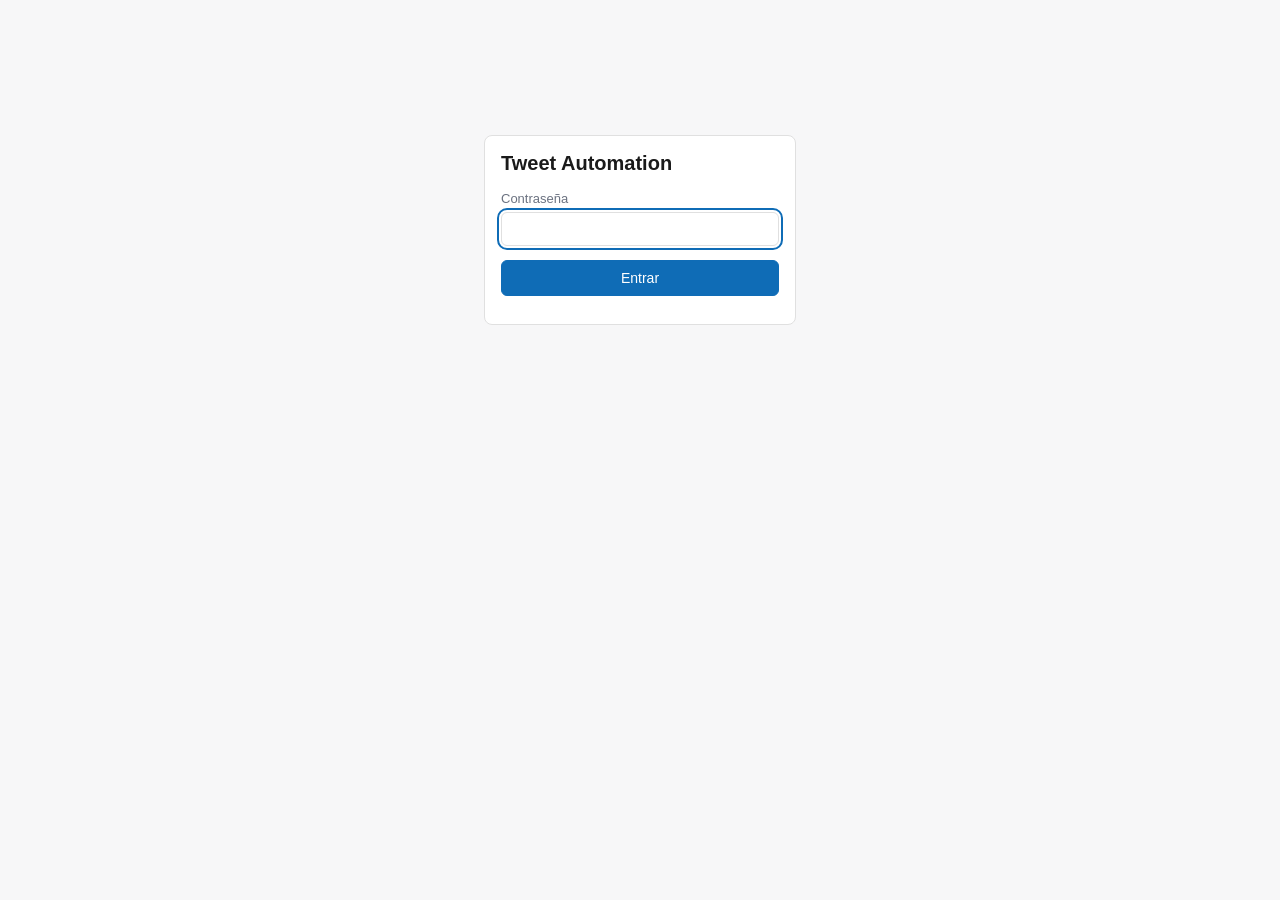
<file: static/login.html>
<!doctype html>
<html lang="es">
<head>
  <meta charset="utf-8" />
  <meta name="viewport" content="width=device-width, initial-scale=1" />
  <meta name="theme-color" content="#1d9bf0" />
  <title>Tweet Automation - Entrar</title>
  <link rel="manifest" href="/static/manifest.webmanifest" />
  <link rel="icon" href="/static/icons/icon-192.png" />
  <link rel="apple-touch-icon" href="/static/icons/icon-192.png" />
  <link rel="stylesheet" href="/static/styles.css" />
</head>
<body>
  <main class="login-main">
    <form id="login-form" class="mode-panel login-panel">
      <h1>Tweet Automation</h1>
      <label>Contraseña
        <input type="password" id="login-password" autocomplete="current-password" required autofocus />
      </label>
      <button type="submit" class="primary">Entrar</button>
      <div id="login-feedback" class="feedback error"></div>
    </form>
  </main>

  <script src="/static/login.js"></script>
</body>
</html>
</file>
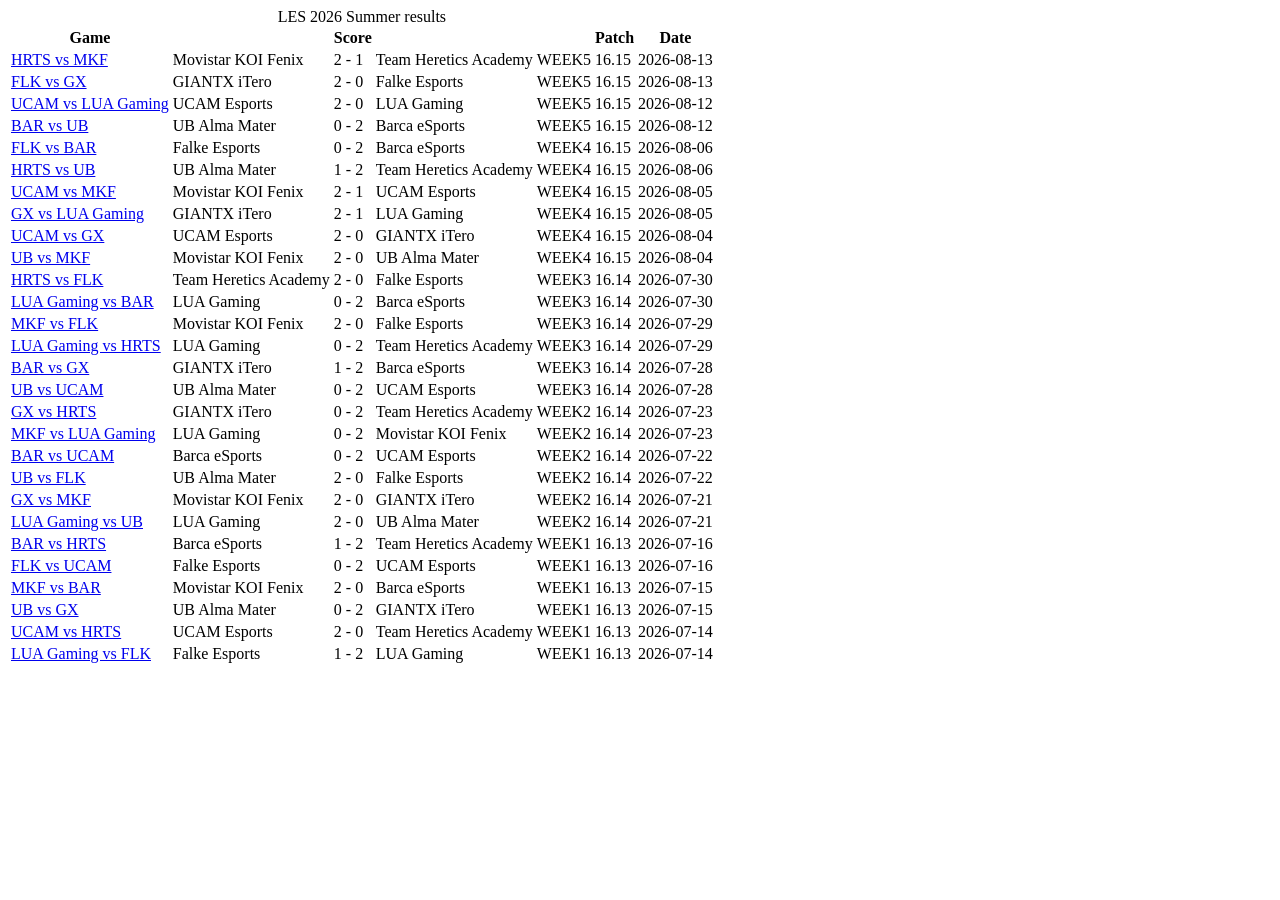
<file: tests/fixtures/golgg_matchlist.html>
<!doctype html><html><head><meta charset="utf-8"><title>fixture</title></head><body><table class="table_list footable toggle-square-filled" data-sort="false">
<caption>LES 2026 Summer results</caption>
<thead>
<tr>
<th class="text-center">Game</th>
<th class="text-right"></th>
<th class="text-center">Score</th>
<th></th>
<th class="text-center" data-hide="phone"></th>
<th class="text-center" data-hide="phone">Patch</th>
<th class="text-center" data-hide="phone">Date</th>
</tr></thead><tbody><tr><td class="text-left"><a href="../game/stats/81287/page-summary/" title="HRTS vs MKF summary">HRTS vs MKF</a></td><td class="text-right text_victory">Movistar KOI Fenix</td><td class="text-center">2 - 1</td><td class="text_defeat">Team Heretics Academy</td><td class="text-center">WEEK5</td><td class="text-center">16.15</td><td class="text-center">2026-08-13</td></tr><tr><td class="text-left"><a href="../game/stats/81284/page-summary/" title="FLK vs GX summary">FLK vs GX</a></td><td class="text-right text_victory">GIANTX iTero</td><td class="text-center">2 - 0</td><td class="text_defeat">Falke Esports</td><td class="text-center">WEEK5</td><td class="text-center">16.15</td><td class="text-center">2026-08-13</td></tr><tr><td class="text-left"><a href="../game/stats/81281/page-summary/" title="UCAM vs LUA Gaming summary">UCAM vs LUA Gaming</a></td><td class="text-right text_victory">UCAM Esports</td><td class="text-center">2 - 0</td><td class="text_defeat">LUA Gaming</td><td class="text-center">WEEK5</td><td class="text-center">16.15</td><td class="text-center">2026-08-12</td></tr><tr><td class="text-left"><a href="../game/stats/81278/page-summary/" title="BAR vs UB summary">BAR vs UB</a></td><td class="text-right text_defeat">UB Alma Mater</td><td class="text-center">0 - 2</td><td class="text_victory">Barca eSports</td><td class="text-center">WEEK5</td><td class="text-center">16.15</td><td class="text-center">2026-08-12</td></tr><tr><td class="text-left"><a href="../game/stats/80797/page-summary/" title="FLK vs BAR summary">FLK vs BAR</a></td><td class="text-right text_defeat">Falke Esports</td><td class="text-center">0 - 2</td><td class="text_victory">Barca eSports</td><td class="text-center">WEEK4</td><td class="text-center">16.15</td><td class="text-center">2026-08-06</td></tr><tr><td class="text-left"><a href="../game/stats/80794/page-summary/" title="HRTS vs UB summary">HRTS vs UB</a></td><td class="text-right text_defeat">UB Alma Mater</td><td class="text-center">1 - 2</td><td class="text_victory">Team Heretics Academy</td><td class="text-center">WEEK4</td><td class="text-center">16.15</td><td class="text-center">2026-08-06</td></tr><tr><td class="text-left"><a href="../game/stats/80791/page-summary/" title="UCAM vs MKF summary">UCAM vs MKF</a></td><td class="text-right text_victory">Movistar KOI Fenix</td><td class="text-center">2 - 1</td><td class="text_defeat">UCAM Esports</td><td class="text-center">WEEK4</td><td class="text-center">16.15</td><td class="text-center">2026-08-05</td></tr><tr><td class="text-left"><a href="../game/stats/80788/page-summary/" title="GX vs LUA Gaming summary">GX vs LUA Gaming</a></td><td class="text-right text_victory">GIANTX iTero</td><td class="text-center">2 - 1</td><td class="text_defeat">LUA Gaming</td><td class="text-center">WEEK4</td><td class="text-center">16.15</td><td class="text-center">2026-08-05</td></tr><tr><td class="text-left"><a href="../game/stats/80785/page-summary/" title="UCAM vs GX summary">UCAM vs GX</a></td><td class="text-right text_victory">UCAM Esports</td><td class="text-center">2 - 0</td><td class="text_defeat">GIANTX iTero</td><td class="text-center">WEEK4</td><td class="text-center">16.15</td><td class="text-center">2026-08-04</td></tr><tr><td class="text-left"><a href="../game/stats/80782/page-summary/" title="UB vs MKF summary">UB vs MKF</a></td><td class="text-right text_victory">Movistar KOI Fenix</td><td class="text-center">2 - 0</td><td class="text_defeat">UB Alma Mater</td><td class="text-center">WEEK4</td><td class="text-center">16.15</td><td class="text-center">2026-08-04</td></tr><tr><td class="text-left"><a href="../game/stats/80406/page-summary/" title="HRTS vs FLK summary">HRTS vs FLK</a></td><td class="text-right text_victory">Team Heretics Academy</td><td class="text-center">2 - 0</td><td class="text_defeat">Falke Esports</td><td class="text-center">WEEK3</td><td class="text-center">16.14</td><td class="text-center">2026-07-30</td></tr><tr><td class="text-left"><a href="../game/stats/80403/page-summary/" title="LUA Gaming vs BAR summary">LUA Gaming vs BAR</a></td><td class="text-right text_defeat">LUA Gaming</td><td class="text-center">0 - 2</td><td class="text_victory">Barca eSports</td><td class="text-center">WEEK3</td><td class="text-center">16.14</td><td class="text-center">2026-07-30</td></tr><tr><td class="text-left"><a href="../game/stats/80400/page-summary/" title="MKF vs FLK summary">MKF vs FLK</a></td><td class="text-right text_victory">Movistar KOI Fenix</td><td class="text-center">2 - 0</td><td class="text_defeat">Falke Esports</td><td class="text-center">WEEK3</td><td class="text-center">16.14</td><td class="text-center">2026-07-29</td></tr><tr><td class="text-left"><a href="../game/stats/80397/page-summary/" title="LUA Gaming vs HRTS summary">LUA Gaming vs HRTS</a></td><td class="text-right text_defeat">LUA Gaming</td><td class="text-center">0 - 2</td><td class="text_victory">Team Heretics Academy</td><td class="text-center">WEEK3</td><td class="text-center">16.14</td><td class="text-center">2026-07-29</td></tr><tr><td class="text-left"><a href="../game/stats/80394/page-summary/" title="BAR vs GX summary">BAR vs GX</a></td><td class="text-right text_defeat">GIANTX iTero</td><td class="text-center">1 - 2</td><td class="text_victory">Barca eSports</td><td class="text-center">WEEK3</td><td class="text-center">16.14</td><td class="text-center">2026-07-28</td></tr><tr><td class="text-left"><a href="../game/stats/80391/page-summary/" title="UB vs UCAM summary">UB vs UCAM</a></td><td class="text-right text_defeat">UB Alma Mater</td><td class="text-center">0 - 2</td><td class="text_victory">UCAM Esports</td><td class="text-center">WEEK3</td><td class="text-center">16.14</td><td class="text-center">2026-07-28</td></tr><tr><td class="text-left"><a href="../game/stats/79994/page-summary/" title="GX vs HRTS summary">GX vs HRTS</a></td><td class="text-right text_defeat">GIANTX iTero</td><td class="text-center">0 - 2</td><td class="text_victory">Team Heretics Academy</td><td class="text-center">WEEK2</td><td class="text-center">16.14</td><td class="text-center">2026-07-23</td></tr><tr><td class="text-left"><a href="../game/stats/79991/page-summary/" title="MKF vs LUA Gaming summary">MKF vs LUA Gaming</a></td><td class="text-right text_defeat">LUA Gaming</td><td class="text-center">0 - 2</td><td class="text_victory">Movistar KOI Fenix</td><td class="text-center">WEEK2</td><td class="text-center">16.14</td><td class="text-center">2026-07-23</td></tr><tr><td class="text-left"><a href="../game/stats/79988/page-summary/" title="BAR vs UCAM summary">BAR vs UCAM</a></td><td class="text-right text_defeat">Barca eSports</td><td class="text-center">0 - 2</td><td class="text_victory">UCAM Esports</td><td class="text-center">WEEK2</td><td class="text-center">16.14</td><td class="text-center">2026-07-22</td></tr><tr><td class="text-left"><a href="../game/stats/79985/page-summary/" title="UB vs FLK summary">UB vs FLK</a></td><td class="text-right text_victory">UB Alma Mater</td><td class="text-center">2 - 0</td><td class="text_defeat">Falke Esports</td><td class="text-center">WEEK2</td><td class="text-center">16.14</td><td class="text-center">2026-07-22</td></tr><tr><td class="text-left"><a href="../game/stats/79982/page-summary/" title="GX vs MKF summary">GX vs MKF</a></td><td class="text-right text_victory">Movistar KOI Fenix</td><td class="text-center">2 - 0</td><td class="text_defeat">GIANTX iTero</td><td class="text-center">WEEK2</td><td class="text-center">16.14</td><td class="text-center">2026-07-21</td></tr><tr><td class="text-left"><a href="../game/stats/79979/page-summary/" title="LUA Gaming vs UB summary">LUA Gaming vs UB</a></td><td class="text-right text_victory">LUA Gaming</td><td class="text-center">2 - 0</td><td class="text_defeat">UB Alma Mater</td><td class="text-center">WEEK2</td><td class="text-center">16.14</td><td class="text-center">2026-07-21</td></tr><tr><td class="text-left"><a href="../game/stats/79868/page-summary/" title="BAR vs HRTS summary">BAR vs HRTS</a></td><td class="text-right text_defeat">Barca eSports</td><td class="text-center">1 - 2</td><td class="text_victory">Team Heretics Academy</td><td class="text-center">WEEK1</td><td class="text-center">16.13</td><td class="text-center">2026-07-16</td></tr><tr><td class="text-left"><a href="../game/stats/79865/page-summary/" title="FLK vs UCAM summary">FLK vs UCAM</a></td><td class="text-right text_defeat">Falke Esports</td><td class="text-center">0 - 2</td><td class="text_victory">UCAM Esports</td><td class="text-center">WEEK1</td><td class="text-center">16.13</td><td class="text-center">2026-07-16</td></tr><tr><td class="text-left"><a href="../game/stats/79862/page-summary/" title="MKF vs BAR summary">MKF vs BAR</a></td><td class="text-right text_victory">Movistar KOI Fenix</td><td class="text-center">2 - 0</td><td class="text_defeat">Barca eSports</td><td class="text-center">WEEK1</td><td class="text-center">16.13</td><td class="text-center">2026-07-15</td></tr><tr><td class="text-left"><a href="../game/stats/79859/page-summary/" title="UB vs GX summary">UB vs GX</a></td><td class="text-right text_defeat">UB Alma Mater</td><td class="text-center">0 - 2</td><td class="text_victory">GIANTX iTero</td><td class="text-center">WEEK1</td><td class="text-center">16.13</td><td class="text-center">2026-07-15</td></tr><tr><td class="text-left"><a href="../game/stats/79857/page-summary/" title="UCAM vs HRTS summary">UCAM vs HRTS</a></td><td class="text-right text_victory">UCAM Esports</td><td class="text-center">2 - 0</td><td class="text_defeat">Team Heretics Academy</td><td class="text-center">WEEK1</td><td class="text-center">16.13</td><td class="text-center">2026-07-14</td></tr><tr><td class="text-left"><a href="../game/stats/79854/page-summary/" title="LUA Gaming vs FLK summary">LUA Gaming vs FLK</a></td><td class="text-right text_defeat">Falke Esports</td><td class="text-center">1 - 2</td><td class="text_victory">LUA Gaming</td><td class="text-center">WEEK1</td><td class="text-center">16.13</td><td class="text-center">2026-07-14</td></tr></tbody></table></body></html>
</file>
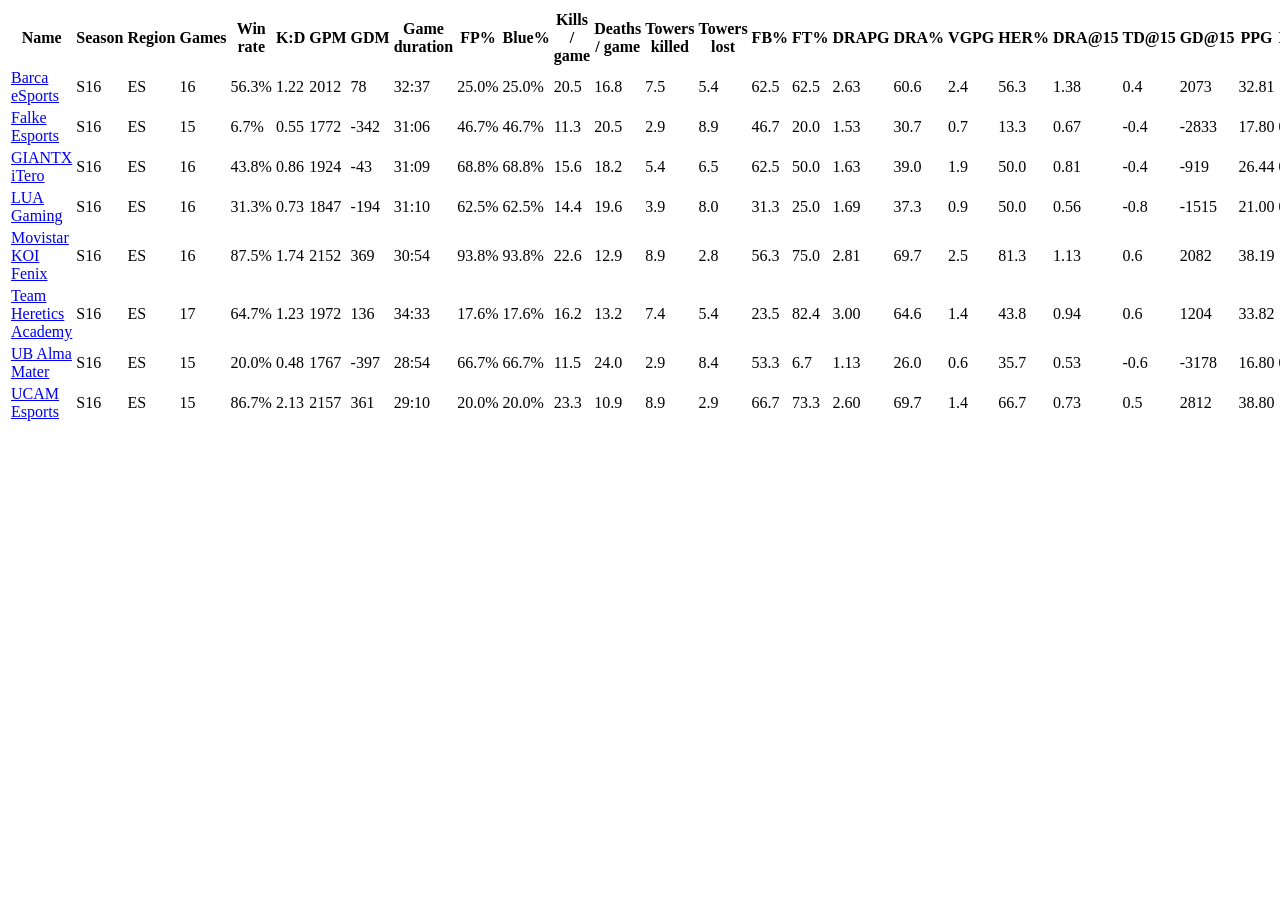
<file: tests/fixtures/golgg_teams.html>
<!doctype html><html><head><meta charset="utf-8"><title>fixture</title></head><body><table class="table_list playerslist tablesaw trhover" data-tablesaw-minimap="" data-tablesaw-mode="swipe" data-tablesaw-sortable="">
<thead><tr>
<th data-tablesaw-priority="persist" data-tablesaw-sortable-col="">Name</th>
<th class="text-center" data-tablesaw-sortable-col="">Season</th>
<th class="text-center" data-tablesaw-sortable-col="">Region</th>
<th class="text-center" data-tablesaw-sortable-col="">Games</th>
<th class="text-center" data-sortable-numeric="" data-tablesaw-sortable-col="">Win rate</th>
<th class="text-center" data-placement="top" data-sortable-numeric="" data-tablesaw-sortable-col="" data-toggle="tooltip" title="Kill to Death ratio">K:D</th>
<th class="text-center" data-placement="top" data-sortable-numeric="" data-tablesaw-sortable-col="" data-toggle="tooltip" title="Gold per minute">GPM</th>
<th class="text-center" data-placement="top" data-sortable-numeric="" data-tablesaw-sortable-col="" data-toggle="tooltip" title="Gold differential per minute">GDM</th>
<th class="text-center" data-sortable-numeric="" data-tablesaw-sortable-col="">Game duration</th>
<th class="text-center" data-placement="top" data-sortable-numeric="" data-tablesaw-sortable-col="" data-toggle="tooltip" title="First Pick %">FP%</th>
<th class="text-center" data-placement="top" data-sortable-numeric="" data-tablesaw-sortable-col="" data-toggle="tooltip" title="Blue Side %">Blue%</th>
<th class="text-center" data-sortable-numeric="" data-tablesaw-sortable-col="">Kills / game</th>
<th class="text-center" data-sortable-numeric="" data-tablesaw-sortable-col="">Deaths / game</th>
<th class="text-center" data-sortable-numeric="" data-tablesaw-sortable-col="">Towers killed</th>
<th class="text-center" data-sortable-numeric="" data-tablesaw-sortable-col="">Towers lost</th>
<th class="text-center" data-placement="top" data-sortable-numeric="" data-tablesaw-sortable-col="" data-toggle="tooltip" title="First blood rate">FB%</th>
<th class="text-center" data-placement="top" data-sortable-numeric="" data-tablesaw-sortable-col="" data-toggle="tooltip" title="First Tower rate">FT%</th>
<th class="text-center" data-placement="top" data-sortable-numeric="" data-tablesaw-sortable-col="" data-toggle="tooltip" title="Dragons killed per game">DRAPG</th>
<th class="text-center" data-sortable-numeric="" data-tablesaw-sortable-col="">DRA%</th>
<th class="text-center" data-placement="top" data-sortable-numeric="" data-tablesaw-sortable-col="" data-toggle="tooltip" title="Average Voidgrubs killed per game">VGPG</th>
<th class="text-center" data-sortable-numeric="" data-tablesaw-sortable-col="">HER%</th>
<th class="text-center" data-placement="top" data-sortable-numeric="" data-tablesaw-sortable-col="" data-toggle="tooltip" title="Average dragons at 15 min">DRA@15</th>
<th class="text-center" data-placement="top" data-sortable-numeric="" data-tablesaw-sortable-col="" data-toggle="tooltip" title="Tower differential at 15 min">TD@15</th>
<th class="text-center" data-placement="top" data-sortable-numeric="" data-tablesaw-sortable-col="" data-toggle="tooltip" title="Gold differential at 15 min">GD@15</th>
<th class="text-center" data-placement="top" data-sortable-numeric="" data-tablesaw-sortable-col="" data-toggle="tooltip" title="Average Tower Plates destroyed per game">PPG</th>
<th class="text-center" data-placement="top" data-sortable-numeric="" data-tablesaw-sortable-col="" data-toggle="tooltip" title="Baron Nashor killed per game">NASHPG</th>
<th class="text-center" data-sortable-numeric="" data-tablesaw-sortable-col="">NASH%</th>
<th class="text-center" data-placement="top" data-sortable-numeric="" data-tablesaw-sortable-col="" data-toggle="tooltip" title="creeps per minute">CSM</th>
<th class="text-center" data-placement="top" data-sortable-numeric="" data-tablesaw-sortable-col="" data-toggle="tooltip" title="Damage to champions per minute">DPM</th>
<th class="text-center" data-placement="top" data-sortable-numeric="" data-tablesaw-sortable-col="" data-toggle="tooltip" title="Wards per minute">WPM</th>
<th class="text-center" data-placement="top" data-sortable-numeric="" data-tablesaw-sortable-col="" data-toggle="tooltip" title="Vision Wards per minute">VWPM</th>
<th class="text-center" data-placement="top" data-sortable-numeric="" data-tablesaw-sortable-col="" data-toggle="tooltip" title="Wards cleared per minute">WCPM</th>
<!--    <th data-tablesaw-sortable-col data-sortable-numeric class="text-center" data-tooltip='Average % of opponent wards cleared'>WC%</th> -->
</tr></thead>
<tr><td><a href="./team-stats/2990/split-ALL/tournament-LES 2026 Summer/" title="Barca eSports stats">Barca eSports</a></td><td class="text-center">S16</td><td class="text-center">ES</td><td class="text-center">16</td><td class="text-center">56.3%</td><td class="text-center">1.22</td><td class="text-center">2012</td><td class="text-center">78</td><td class="text-center">32:37</td><td class="text-center">25.0%</td><td class="text-center">25.0%</td><td class="text-center">20.5</td><td class="text-center">16.8</td><td class="text-center">7.5</td><td class="text-center">5.4</td><td class="text-center">62.5</td><td class="text-center">62.5</td><td class="text-center">2.63</td><td class="text-center">60.6</td><td class="text-center">2.4</td><td class="text-center">56.3</td><td class="text-center">1.38</td><td class="text-center">0.4</td><td class="text-center">2073</td><td class="text-center">32.81</td><td class="text-center">1.00</td><td class="text-center">56.3</td><td class="text-center">32.8</td><td class="text-center">3023</td><td class="text-center">3.6</td><td class="text-center">1.46</td><td class="text-center">1.20</td></tr><tr><td><a href="./team-stats/2991/split-ALL/tournament-LES 2026 Summer/" title="Falke Esports stats">Falke Esports</a></td><td class="text-center">S16</td><td class="text-center">ES</td><td class="text-center">15</td><td class="text-center">6.7%</td><td class="text-center">0.55</td><td class="text-center">1772</td><td class="text-center">-342</td><td class="text-center">31:06</td><td class="text-center">46.7%</td><td class="text-center">46.7%</td><td class="text-center">11.3</td><td class="text-center">20.5</td><td class="text-center">2.9</td><td class="text-center">8.9</td><td class="text-center">46.7</td><td class="text-center">20.0</td><td class="text-center">1.53</td><td class="text-center">30.7</td><td class="text-center">0.7</td><td class="text-center">13.3</td><td class="text-center">0.67</td><td class="text-center">-0.4</td><td class="text-center">-2833</td><td class="text-center">17.80</td><td class="text-center">0.40</td><td class="text-center">20.0</td><td class="text-center">32.8</td><td class="text-center">2531</td><td class="text-center">3.1</td><td class="text-center">1.14</td><td class="text-center">1.22</td></tr><tr><td><a href="./team-stats/2992/split-ALL/tournament-LES 2026 Summer/" title="GIANTX iTero stats">GIANTX iTero</a></td><td class="text-center">S16</td><td class="text-center">ES</td><td class="text-center">16</td><td class="text-center">43.8%</td><td class="text-center">0.86</td><td class="text-center">1924</td><td class="text-center">-43</td><td class="text-center">31:09</td><td class="text-center">68.8%</td><td class="text-center">68.8%</td><td class="text-center">15.6</td><td class="text-center">18.2</td><td class="text-center">5.4</td><td class="text-center">6.5</td><td class="text-center">62.5</td><td class="text-center">50.0</td><td class="text-center">1.63</td><td class="text-center">39.0</td><td class="text-center">1.9</td><td class="text-center">50.0</td><td class="text-center">0.81</td><td class="text-center">-0.4</td><td class="text-center">-919</td><td class="text-center">26.44</td><td class="text-center">0.44</td><td class="text-center">34.4</td><td class="text-center">33.8</td><td class="text-center">3067</td><td class="text-center">2.8</td><td class="text-center">1.02</td><td class="text-center">1.36</td></tr><tr><td><a href="./team-stats/2994/split-ALL/tournament-LES 2026 Summer/" title="LUA Gaming stats">LUA Gaming</a></td><td class="text-center">S16</td><td class="text-center">ES</td><td class="text-center">16</td><td class="text-center">31.3%</td><td class="text-center">0.73</td><td class="text-center">1847</td><td class="text-center">-194</td><td class="text-center">31:10</td><td class="text-center">62.5%</td><td class="text-center">62.5%</td><td class="text-center">14.4</td><td class="text-center">19.6</td><td class="text-center">3.9</td><td class="text-center">8.0</td><td class="text-center">31.3</td><td class="text-center">25.0</td><td class="text-center">1.69</td><td class="text-center">37.3</td><td class="text-center">0.9</td><td class="text-center">50.0</td><td class="text-center">0.56</td><td class="text-center">-0.8</td><td class="text-center">-1515</td><td class="text-center">21.00</td><td class="text-center">0.31</td><td class="text-center">28.1</td><td class="text-center">32.7</td><td class="text-center">2637</td><td class="text-center">2.7</td><td class="text-center">1.01</td><td class="text-center">1.23</td></tr><tr><td><a href="./team-stats/2995/split-ALL/tournament-LES 2026 Summer/" title="Movistar KOI Fenix stats">Movistar KOI Fenix</a></td><td class="text-center">S16</td><td class="text-center">ES</td><td class="text-center">16</td><td class="text-center">87.5%</td><td class="text-center">1.74</td><td class="text-center">2152</td><td class="text-center">369</td><td class="text-center">30:54</td><td class="text-center">93.8%</td><td class="text-center">93.8%</td><td class="text-center">22.6</td><td class="text-center">12.9</td><td class="text-center">8.9</td><td class="text-center">2.8</td><td class="text-center">56.3</td><td class="text-center">75.0</td><td class="text-center">2.81</td><td class="text-center">69.7</td><td class="text-center">2.5</td><td class="text-center">81.3</td><td class="text-center">1.13</td><td class="text-center">0.6</td><td class="text-center">2082</td><td class="text-center">38.19</td><td class="text-center">1.06</td><td class="text-center">77.8</td><td class="text-center">35.0</td><td class="text-center">3284</td><td class="text-center">3.1</td><td class="text-center">1.27</td><td class="text-center">1.36</td></tr><tr><td><a href="./team-stats/2993/split-ALL/tournament-LES 2026 Summer/" title="Team Heretics Academy stats">Team Heretics Academy</a></td><td class="text-center">S16</td><td class="text-center">ES</td><td class="text-center">17</td><td class="text-center">64.7%</td><td class="text-center">1.23</td><td class="text-center">1972</td><td class="text-center">136</td><td class="text-center">34:33</td><td class="text-center">17.6%</td><td class="text-center">17.6%</td><td class="text-center">16.2</td><td class="text-center">13.2</td><td class="text-center">7.4</td><td class="text-center">5.4</td><td class="text-center">23.5</td><td class="text-center">82.4</td><td class="text-center">3.00</td><td class="text-center">64.6</td><td class="text-center">1.4</td><td class="text-center">43.8</td><td class="text-center">0.94</td><td class="text-center">0.6</td><td class="text-center">1204</td><td class="text-center">33.82</td><td class="text-center">1.00</td><td class="text-center">68.6</td><td class="text-center">35.1</td><td class="text-center">2969</td><td class="text-center">3.4</td><td class="text-center">1.45</td><td class="text-center">1.44</td></tr><tr><td><a href="./team-stats/2996/split-ALL/tournament-LES 2026 Summer/" title="UB Alma Mater stats">UB Alma Mater</a></td><td class="text-center">S16</td><td class="text-center">ES</td><td class="text-center">15</td><td class="text-center">20.0%</td><td class="text-center">0.48</td><td class="text-center">1767</td><td class="text-center">-397</td><td class="text-center">28:54</td><td class="text-center">66.7%</td><td class="text-center">66.7%</td><td class="text-center">11.5</td><td class="text-center">24.0</td><td class="text-center">2.9</td><td class="text-center">8.4</td><td class="text-center">53.3</td><td class="text-center">6.7</td><td class="text-center">1.13</td><td class="text-center">26.0</td><td class="text-center">0.6</td><td class="text-center">35.7</td><td class="text-center">0.53</td><td class="text-center">-0.6</td><td class="text-center">-3178</td><td class="text-center">16.80</td><td class="text-center">0.40</td><td class="text-center">26.9</td><td class="text-center">31.4</td><td class="text-center">2695</td><td class="text-center">3.1</td><td class="text-center">1.06</td><td class="text-center">1.00</td></tr><tr><td><a href="./team-stats/2997/split-ALL/tournament-LES 2026 Summer/" title="UCAM Esports stats">UCAM Esports</a></td><td class="text-center">S16</td><td class="text-center">ES</td><td class="text-center">15</td><td class="text-center">86.7%</td><td class="text-center">2.13</td><td class="text-center">2157</td><td class="text-center">361</td><td class="text-center">29:10</td><td class="text-center">20.0%</td><td class="text-center">20.0%</td><td class="text-center">23.3</td><td class="text-center">10.9</td><td class="text-center">8.9</td><td class="text-center">2.9</td><td class="text-center">66.7</td><td class="text-center">73.3</td><td class="text-center">2.60</td><td class="text-center">69.7</td><td class="text-center">1.4</td><td class="text-center">66.7</td><td class="text-center">0.73</td><td class="text-center">0.5</td><td class="text-center">2812</td><td class="text-center">38.80</td><td class="text-center">1.00</td><td class="text-center">86.9</td><td class="text-center">35.7</td><td class="text-center">3250</td><td class="text-center">3.6</td><td class="text-center">1.42</td><td class="text-center">0.97</td></tr>
</table></body></html>
</file>
<file: static/styles.css>
:root {
  --bg: #f7f7f8;
  --panel: #ffffff;
  --border: #e0e0e0;
  --text: #1a1a1a;
  --muted: #6b7280;
  --primary: #0f6cb6; /* 5.4:1 con texto blanco (AA) */
  --primary-dark: #0b5a99;
  --green: #16a34a;
  --yellow: #ca8a04;
  --red: #dc2626;
  --gray: #9ca3af;
  --hover: #f2f2f2;
  --on-primary: #ffffff;
  --banner-bg: #fef3c7;
  --banner-text: #92400e;
  --notice-text: #78350f;
  --badge-draft-bg: #f3f4f6;
  --badge-pub-bg: #dcfce7;
  --badge-fail-bg: #fee2e2;
  --ok-text: #15803d;
  --warn-text: #b45309;
  --skeleton-a: #e9eaec;
  --skeleton-b: #f5f5f6;
  --tabbar-h: 58px;
  color-scheme: light;
}

@media (prefers-color-scheme: dark) {
  :root:not([data-theme="light"]) {
    --bg: #0f1419;
    --panel: #192028;
    --border: #2f3a46;
    --text: #e7e9ea;
    --muted: #9aa5b1;
    --primary: #2f8fdc;
    --primary-dark: #4aa3ea;
    --green: #34d399;
    --yellow: #facc15;
    --red: #f87171;
    --gray: #8b97a3;
    --hover: #222c37;
    --on-primary: #06121d;
    --banner-bg: #3b2f10;
    --banner-text: #fcd34d;
    --notice-text: #fcd34d;
    --badge-draft-bg: #2a333d;
    --badge-pub-bg: #123524;
    --badge-fail-bg: #442020;
    --ok-text: #4ade80;
    --warn-text: #fbbf24;
    --skeleton-a: #26303a;
    --skeleton-b: #313d49;
    color-scheme: dark;
  }
}

:root[data-theme="dark"] {
  --bg: #0f1419;
  --panel: #192028;
  --border: #2f3a46;
  --text: #e7e9ea;
  --muted: #9aa5b1;
  --primary: #2f8fdc;
  --primary-dark: #4aa3ea;
  --green: #34d399;
  --yellow: #facc15;
  --red: #f87171;
  --gray: #8b97a3;
  --hover: #222c37;
  --on-primary: #06121d;
  --banner-bg: #3b2f10;
  --banner-text: #fcd34d;
  --notice-text: #fcd34d;
  --badge-draft-bg: #2a333d;
  --badge-pub-bg: #123524;
  --badge-fail-bg: #442020;
  --ok-text: #4ade80;
  --warn-text: #fbbf24;
  --skeleton-a: #26303a;
  --skeleton-b: #313d49;
  color-scheme: dark;
}

* { box-sizing: border-box; }

.app-version { text-align: center; font-size: 12px; color: var(--muted); padding: 16px 16px 24px; }
.app-version .backup-row { margin-top: 8px; }
.app-version .backup-row button { font-size: 12px; padding: 2px 8px; }
.app-version .version-ok { color: var(--ok-text); }
.app-version .version-old { color: var(--warn-text); font-weight: 600; }

body {
  margin: 0;
  font-family: -apple-system, Segoe UI, Roboto, Helvetica, Arial, sans-serif;
  background: var(--bg);
  color: var(--text);
}

.topbar {
  display: flex;
  align-items: center;
  gap: 16px;
  padding: 16px 24px;
  background: var(--panel);
  border-bottom: 1px solid var(--border);
}

.topbar h1 { font-size: 18px; margin: 0; }

.config-banner {
  background: var(--banner-bg);
  color: var(--banner-text);
  padding: 6px 12px;
  border-radius: 6px;
  font-size: 13px;
}

.tabs {
  display: flex;
  gap: 4px;
  padding: 12px 24px 0;
  background: var(--panel);
  border-bottom: 1px solid var(--border);
}

.tab-btn {
  padding: 10px 16px;
  border: none;
  background: none;
  cursor: pointer;
  font-size: 14px;
  color: var(--muted);
  border-bottom: 2px solid transparent;
}

.tab-btn .tab-ico { display: none; }

.tab-btn.active {
  color: var(--primary);
  border-bottom-color: var(--primary);
  font-weight: 600;
}

main { max-width: 720px; margin: 0 auto; padding: 24px; }

.tab-panel { display: none; }
.tab-panel.active { display: block; }

label {
  display: block;
  margin-bottom: 14px;
  font-size: 13px;
  color: var(--muted);
}

input[type="text"], textarea, select {
  width: 100%;
  margin-top: 6px;
  padding: 8px 10px;
  border: 1px solid var(--border);
  border-radius: 6px;
  font-size: 14px;
  font-family: inherit;
  color: var(--text);
  background: var(--panel);
}

[hidden] { display: none !important; }

/* Selector de modo: tarjetas/chips con icono agrupadas en 3 bloques. El radio
   sigue en el DOM (oculto visualmente) para no romper la logica existente. */
.mode-groups { display: flex; flex-direction: column; gap: 10px; margin-bottom: 16px; }
.mode-group { display: flex; flex-direction: column; gap: 6px; }
.mode-group-title { font-size: 11px; font-weight: 700; letter-spacing: 0.06em; text-transform: uppercase; color: var(--muted); }
.mode-chips { display: flex; flex-wrap: wrap; gap: 8px; font-size: 14px; }
.scope-chips { margin: 4px 0 12px; }

.mode-chip {
  position: relative;
  display: inline-flex;
  align-items: center;
  gap: 6px;
  margin: 0;
  padding: 8px 14px;
  min-height: 44px;
  border: 1px solid var(--border);
  border-radius: 12px;
  background: var(--panel);
  color: var(--text);
  white-space: nowrap;
  cursor: pointer;
  width: auto;
}

.mode-chip:hover { background: var(--hover); }
.mode-chip .chip-ico { font-size: 18px; line-height: 1; }
.mode-chip:has(input:checked) { background: var(--primary); border-color: var(--primary); color: var(--on-primary); }
.mode-chip:has(input:focus-visible) { outline: 2px solid var(--primary-dark); outline-offset: 2px; }
.mode-chip input { position: absolute; opacity: 0; pointer-events: none; }

/* Pistas: una frase + detalle desplegable con "?" */
.hint-more { display: inline-block; margin: 2px 0 0; font-size: 13px; color: var(--muted); }
.hint-more summary {
  display: inline-flex; align-items: center; justify-content: center;
  width: 22px; height: 22px; border-radius: 50%;
  border: 1px solid var(--border); cursor: pointer; list-style: none; font-weight: 700; font-size: 12px;
}
.hint-more summary::-webkit-details-marker { display: none; }
.hint-more[open] { display: block; }
.hint-more[open] p { margin: 6px 0 0; }

.advanced { margin: 0 0 14px; border: 1px dashed var(--border); border-radius: 8px; padding: 8px 12px; }
.advanced > summary { cursor: pointer; font-size: 13px; font-weight: 600; color: var(--muted); padding: 4px 0; }
.advanced[open] > summary { margin-bottom: 10px; }

:focus-visible { outline: 2px solid var(--primary); outline-offset: 2px; }

.slow-notice {
  background: var(--banner-bg);
  color: var(--notice-text);
  font-size: 13px;
  padding: 8px 16px;
  text-align: center;
}

.checkbox-inline {
  display: inline-flex;
  align-items: center;
  gap: 6px;
  margin: 0 16px 12px 0;
  width: auto;
}

.mode-panel { background: var(--panel); border: 1px solid var(--border); border-radius: 8px; padding: 16px; margin-bottom: 16px; }

.hint { color: var(--muted); font-size: 13px; margin: 0; }

.compose-content-label { margin-bottom: 4px; }

.char-counter {
  text-align: right;
  font-size: 12px;
  color: var(--green);
  margin-bottom: 16px;
}

.char-counter.warn { color: var(--yellow); }
.char-counter.over { color: var(--red); font-weight: 600; }

.char-counter-row {
  display: flex;
  align-items: center;
  justify-content: space-between;
  gap: 10px;
  margin-bottom: 16px;
}

.char-counter-row .char-counter { margin-bottom: 0; }


.rivalry-row { display: flex; gap: 10px; margin-top: 6px; }
.rivalry-row select { flex: 1; }

.actions { display: flex; gap: 10px; }

button {
  padding: 9px 16px;
  border-radius: 6px;
  border: 1px solid var(--border);
  background: var(--panel);
  cursor: pointer;
  font-size: 14px;
  color: var(--text);
}

button:hover { background: var(--hover); }

button.primary {
  background: var(--primary);
  border-color: var(--primary);
  color: var(--on-primary);
}

button.primary:hover { background: var(--primary-dark); }

button:disabled { opacity: 0.5; cursor: not-allowed; }

.feedback { margin-top: 12px; font-size: 13px; }
.feedback.error { color: var(--red); }
.feedback.success { color: var(--green); }

.list { display: flex; flex-direction: column; gap: 12px; }

.card {
  background: var(--panel);
  border: 1px solid var(--border);
  border-radius: 8px;
  padding: 14px 16px;
}

.card-header { display: flex; justify-content: space-between; align-items: center; gap: 8px; margin-bottom: 8px; }

.badge {
  font-size: 11px;
  font-weight: 600;
  padding: 2px 8px;
  border-radius: 999px;
  text-transform: uppercase;
}

.badge-draft { background: var(--badge-draft-bg); color: var(--gray); }
.badge-published { background: var(--badge-pub-bg); color: var(--green); }
.badge-failed { background: var(--badge-fail-bg); color: var(--red); }

.card-content { white-space: pre-wrap; font-size: 14px; margin-bottom: 8px; }

.card-meta { font-size: 12px; color: var(--muted); margin-bottom: 8px; }

.card-error { font-size: 12px; color: var(--red); margin-bottom: 8px; }

.card-actions { display: flex; gap: 8px; flex-wrap: wrap; }


.image-picker { display: flex; flex-wrap: wrap; align-items: center; gap: 8px; margin-bottom: 8px; }
.image-suggestions, .image-branding { display: flex; flex-wrap: wrap; gap: 6px; }
.image-suggestions:empty { display: none; }
.image-upload-label { font-size: 12px; color: var(--muted); cursor: pointer; }
.image-upload-label input[type="file"] { display: none; }
.image-preview { max-width: 90px; max-height: 90px; border-radius: 6px; border: 1px solid var(--border); object-fit: cover; }
.remove-image-btn { font-size: 12px; }
.download-image-btn { font-size: 12px; display: inline-block; padding: 6px 10px; border: 1px solid currentColor; border-radius: 6px; text-decoration: none; color: inherit; cursor: pointer; }
.download-image-btn[hidden] { display: none; }

.empty-state { color: var(--muted); font-size: 14px; padding: 20px 0; text-align: center; }


.logout-btn { padding: 6px 12px; font-size: 13px; }
.theme-btn { margin-left: auto; padding: 6px 10px; font-size: 16px; line-height: 1; }
.theme-btn + .logout-btn { margin-left: 0; }

.login-main { max-width: 360px; padding-top: 15vh; }
.login-panel h1 { font-size: 20px; margin: 0 0 16px; }
.login-panel button { width: 100%; }
input[type="password"] {
  width: 100%;
  margin-top: 6px;
  padding: 8px 10px;
  border: 1px solid var(--border);
  border-radius: 6px;
  font-size: 14px;
  font-family: inherit;
  color: var(--text);
  background: var(--panel);
}

/* Vista previa tipo tweet */
.tweet-preview {
  display: flex; gap: 10px;
  padding: 12px 14px; margin-bottom: 14px;
  background: var(--panel); border: 1px solid var(--border); border-radius: 12px;
}
.tp-avatar {
  flex: none; width: 40px; height: 40px; border-radius: 50%;
  display: flex; align-items: center; justify-content: center;
  background: var(--border); color: var(--muted);
}
.tp-body { min-width: 0; flex: 1; }
.tp-head { font-size: 14px; }
.tp-handle { color: var(--muted); font-size: 13px; }
.tp-text { white-space: pre-wrap; overflow-wrap: anywhere; font-size: 15px; line-height: 1.4; margin-top: 2px; }
.tp-text.empty { color: var(--muted); font-style: italic; font-size: 13px; }
.tp-img { display: block; max-width: 100%; max-height: 260px; margin-top: 8px; border-radius: 12px; border: 1px solid var(--border); object-fit: cover; }
.tp-count { margin-top: 8px; font-size: 12px; color: var(--muted); text-align: right; }
.tp-count.warn { color: var(--yellow); }
.tp-count.over { color: var(--red); font-weight: 600; }

/* Esqueletos de carga */
.skeleton-wrap { display: flex; flex-direction: column; gap: 12px; }
.skeleton-card { border: 1px solid var(--border); border-radius: 8px; padding: 14px 16px; background: var(--panel); }
.skeleton-line {
  height: 12px; margin: 8px 0; border-radius: 6px;
  background: linear-gradient(90deg, var(--skeleton-a) 25%, var(--skeleton-b) 50%, var(--skeleton-a) 75%);
  background-size: 200% 100%;
  animation: skeleton-shimmer 1.2s linear infinite;
}
.skeleton-line.short { width: 40%; }
.skeleton-line.mid { width: 70%; }
@keyframes skeleton-shimmer { from { background-position: 200% 0; } to { background-position: -200% 0; } }
@media (prefers-reduced-motion: reduce) { .skeleton-line { animation: none; } }

.action-bar { display: flex; flex-wrap: wrap; gap: 10px; margin-bottom: 12px; }
.action-bar button { flex: 0 0 auto; }

/* ---------- Movil ---------- */
@media (max-width: 600px) {
  .topbar { flex-wrap: wrap; gap: 8px; padding: 12px 16px; }
  /* Pestañas como barra inferior (respeta el area segura de iOS/Android) */
  .tabs {
    position: fixed; left: 0; right: 0; bottom: 0; z-index: 900;
    padding: 0 0 env(safe-area-inset-bottom);
    gap: 0; border-top: 1px solid var(--border); border-bottom: none;
  }
  .tab-btn {
    flex: 1; display: flex; flex-direction: column; align-items: center; justify-content: center; gap: 2px;
    min-height: var(--tabbar-h); padding: 6px 4px; font-size: 12px;
    border-bottom: none; border-top: 2px solid transparent; border-radius: 0;
  }
  .tab-btn .tab-ico { display: block; font-size: 20px; line-height: 1; }
  .tab-btn.active { border-top-color: var(--primary); }
  body { padding-bottom: calc(var(--tabbar-h) + env(safe-area-inset-bottom) + 8px); }
  main { padding: 16px; }
  /* Barra de acciones fija sobre la barra de pestañas */
  .action-bar {
    position: fixed; left: 0; right: 0; z-index: 800;
    bottom: calc(var(--tabbar-h) + env(safe-area-inset-bottom));
    margin: 0; padding: 8px 12px; gap: 8px; flex-wrap: nowrap;
    background: var(--panel); border-top: 1px solid var(--border);
    box-shadow: 0 -4px 12px rgba(0, 0, 0, 0.08);
  }
  .action-bar button { flex: 1 1 0; padding: 11px 6px; font-size: 13px; }
  #single-compose-area { padding-bottom: 64px; }
  .toast-container { bottom: calc(var(--tabbar-h) + 80px + env(safe-area-inset-bottom)); }
  .rivalry-row { flex-direction: column; }
  .actions { flex-direction: column; }
  .actions button { width: 100%; }
  button { padding: 11px 16px; }
  .mode-chip { flex: 1 1 calc(50% - 8px); justify-content: flex-start; }
  /* 16px evita que iOS haga zoom al enfocar un campo */
  input[type="text"], input[type="password"], textarea, select { font-size: 16px; }
}

/* Toasts y dialogo de confirmacion */
.toast-container {
  position: fixed;
  left: 50%;
  bottom: 16px;
  transform: translateX(-50%);
  display: flex;
  flex-direction: column;
  gap: 8px;
  width: min(92vw, 420px);
  z-index: 1000;
  pointer-events: none;
}
.toast {
  pointer-events: auto;
  padding: 10px 14px;
  border-radius: 8px;
  color: #fff;
  background: #1f2937;
  font-size: 14px;
  box-shadow: 0 4px 14px rgba(0, 0, 0, 0.25);
  cursor: pointer;
}
.toast-error { background: #b91c1c; }

.confirm-dialog {
  border: 1px solid var(--border);
  border-radius: 10px;
  padding: 20px;
  max-width: min(92vw, 420px);
  background: var(--panel);
  color: var(--text);
}
.confirm-dialog::backdrop { background: rgba(0, 0, 0, 0.45); }
.confirm-dialog p { margin: 0 0 16px; }
.confirm-actions { display: flex; justify-content: flex-end; gap: 8px; }
.confirm-actions button { padding: 8px 14px; border-radius: 6px; cursor: pointer; font: inherit; }
.confirm-actions .secondary { background: var(--panel); color: var(--text); border: 1px solid var(--border); }
.confirm-actions .confirm-ok { background: var(--primary); color: var(--on-primary); border: 1px solid var(--primary); }
.confirm-actions button:focus-visible { outline: 3px solid var(--primary); outline-offset: 2px; }

.image-loading { width: 90px; height: 90px; border-radius: 6px; border: 1px solid var(--border); background: var(--border); opacity: .6; animation: image-pulse 1.2s ease-in-out infinite; }
@keyframes image-pulse { 50% { opacity: .25; } }
@media (prefers-reduced-motion: reduce) { .image-loading { animation: none; } }
.auto-image-setting { font-size: 12px; opacity: .8; margin-top: 8px; }
/* Sugerencia del día */
.suggestions { margin-bottom: 14px; padding: 10px 12px; border: 1px solid var(--border); border-radius: 8px; background: var(--panel); }
.suggestions-title { font-size: 12px; font-weight: 600; color: var(--muted); text-transform: uppercase; letter-spacing: .04em; margin-bottom: 8px; }
.suggestions-list { display: flex; flex-wrap: wrap; gap: 8px; }
.suggestion-btn { display: inline-flex; align-items: center; gap: 8px; text-align: left; padding: 8px 12px; border: 1px solid var(--border); border-radius: 999px; background: var(--panel); color: var(--text); cursor: pointer; font: inherit; }
.suggestion-btn:hover:not(:disabled) { background: var(--hover); border-color: var(--primary); }
.suggestion-btn:disabled { cursor: default; opacity: .8; }
.suggestion-btn:focus-visible { outline: 2px solid var(--primary-dark); outline-offset: 2px; }
.suggestion-txt { display: flex; flex-direction: column; font-size: 13px; line-height: 1.25; }
.suggestion-txt span { color: var(--muted); font-size: 12px; }
.suggestion-skeleton { height: 38px; width: 220px; max-width: 100%; border-radius: 999px; }
@media (max-width: 640px) {
  .suggestion-btn { flex: 1 1 100%; border-radius: 10px; }
}
</file>
